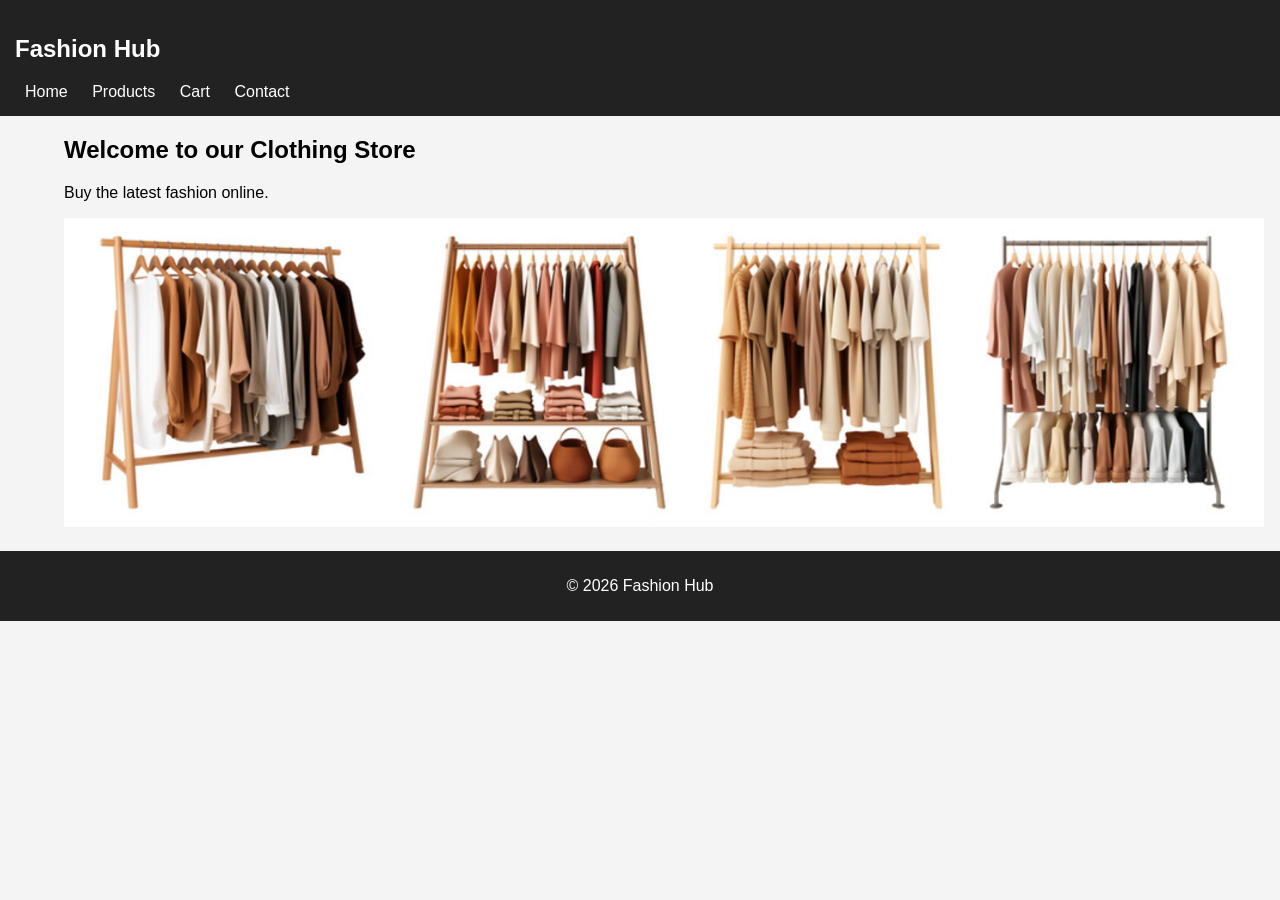
<file: index.html>
<!DOCTYPE html>
<html>

<head>
    <meta name="viewport" content="width=device-width, initial-scale=1.0">
    <title>20COM/069 Ecommerce project - Clothing Store</title>
    <link rel="stylesheet" href="css/style.css">
</head>

<body>

    <header>
        <h2>Fashion Hub</h2>
        <nav>
            <a href="index.html">Home</a>
            <a href="products.html">Products</a>
            <a href="cart.html">Cart</a>
            <a href="contact.html">Contact</a>
        </nav>
    </header>

    <div class="container">

        <h2>Welcome to our Clothing Store</h2>
        <p>Buy the latest fashion online.</p>

        <img src="./Image/image 01.jpg" width="1200">

    </div>

    <footer>
        <p>© 2026 Fashion Hub</p>
    </footer>

</body>


</html>
</file>
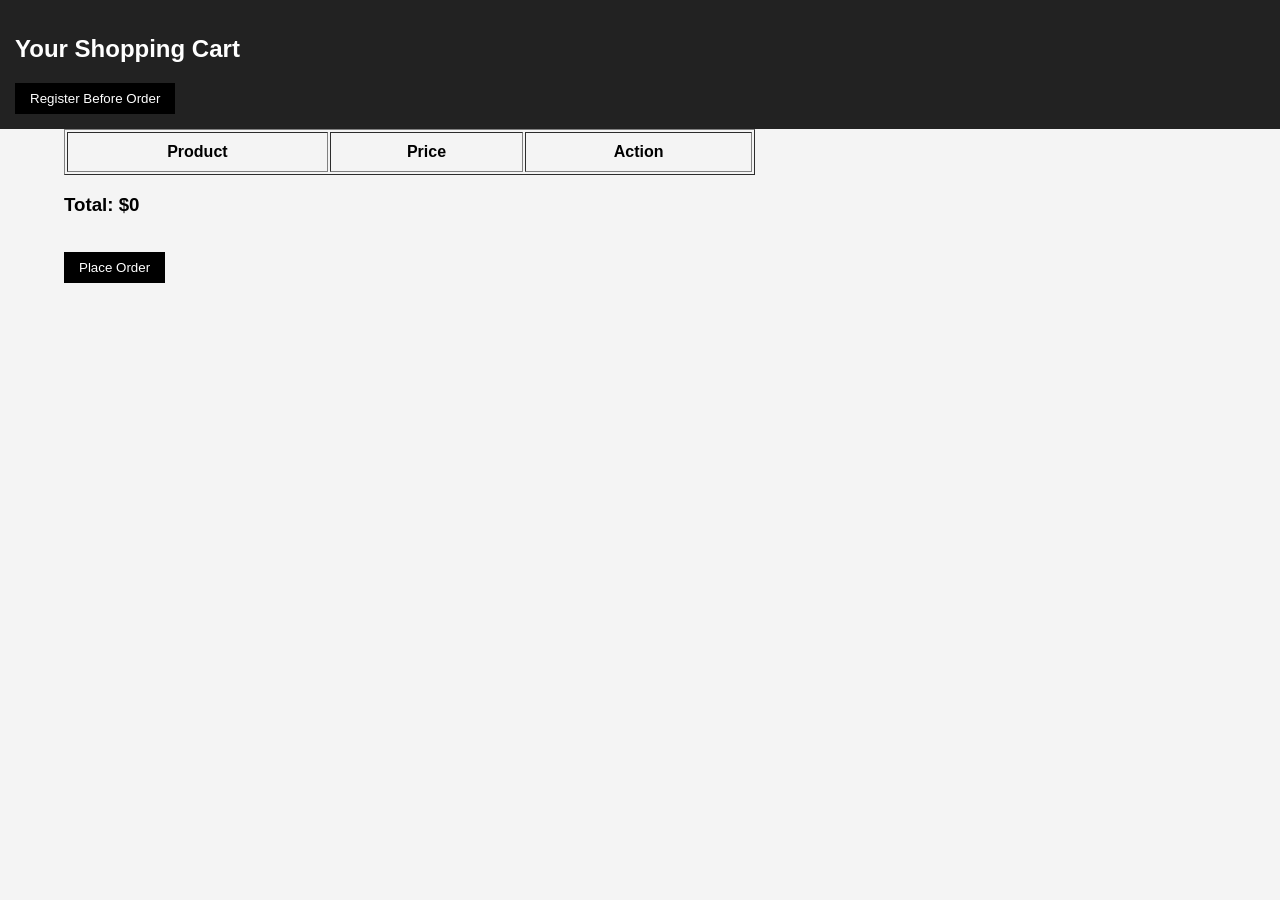
<file: cart.html>
<!DOCTYPE html>
<html>

<head>
    <title>Shopping Cart</title>
    <meta name="viewport" content="width=device-width, initial-scale=1.0">
    <link rel="stylesheet" href="css/style.css">
</head>

<body>

    <header>
        <h2>Your Shopping Cart</h2>
        <a href="register.html">
            <button>Register Before Order</button>
        </a>
    </header>

    <div class="container">

        <table border="1" width="60%" cellpadding="10">

            <tr>
                <th>Product</th>
                <th>Price</th>
                <th>Action</th>
            </tr>

            <tbody id="cartTable"></tbody>

        </table>

        <h3 id="total"></h3>

        <br>

        <a href="checkout.html">
            <button>Place Order</button>
        </a>

    </div>

    <script src="js/cart.js"></script>

    <script>

        let cart = JSON.parse(localStorage.getItem("cart")) || [];

        let table = document.getElementById("cartTable");

        let total = 0;

        cart.forEach(function (item, index) {

            total += item.price;

            table.innerHTML += `
<tr>
<td>${item.name}</td>
<td>$${item.price}</td>
<td>
<button onclick="removeItem(${index})">Remove</button>
</td>
</tr>
`;

        });

        document.getElementById("total").innerText = "Total: $" + total;

    </script>

</body>


</html>
</file>
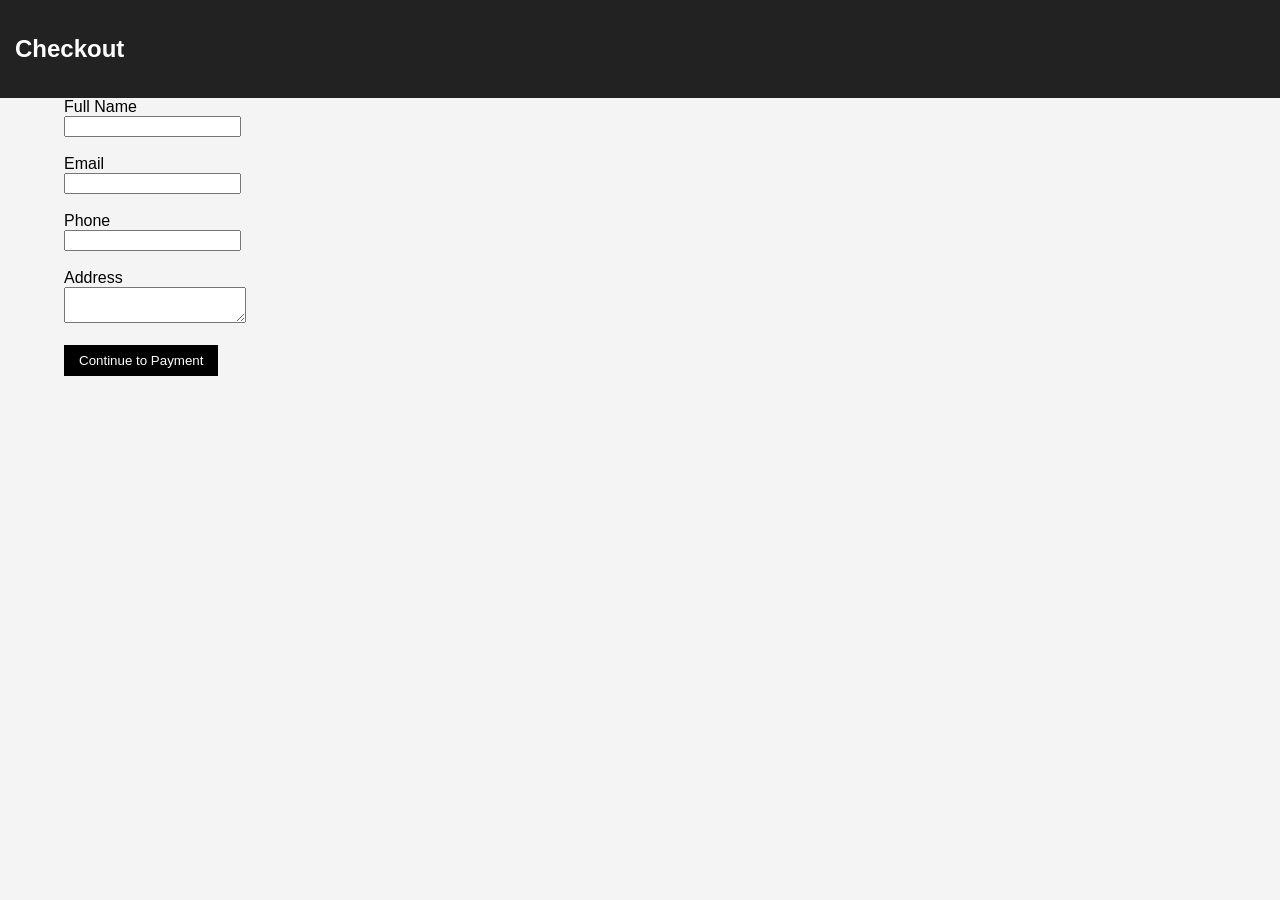
<file: checkout.html>
<!DOCTYPE html>
<html>

<head>
    <title>Checkout</title>
    <meta name="viewport" content="width=device-width, initial-scale=1.0">
    <link rel="stylesheet" href="css/style.css">
</head>

<body>

    <header>
        <h2>Checkout</h2>
    </header>

    <div class="container">

        <form action="payment.html">

            <label>Full Name</label><br>
            <input type="text" required><br><br>

            <label>Email</label><br>
            <input type="email" required><br><br>

            <label>Phone</label><br>
            <input type="text" required><br><br>

            <label>Address</label><br>
            <textarea required></textarea><br><br>

            <button type="submit">Continue to Payment</button>

        </form>

    </div>

</body>


</html>
</file>
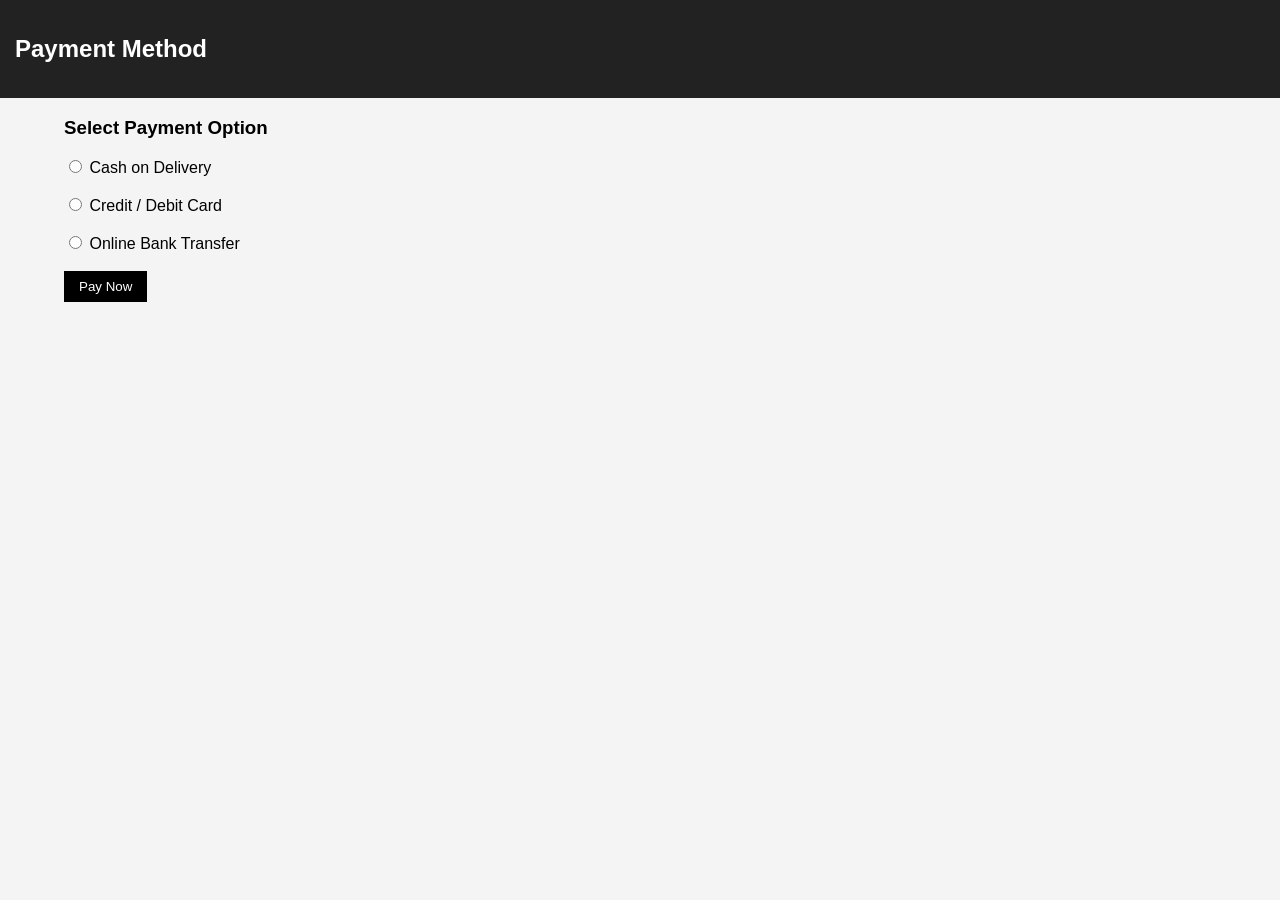
<file: payment.html>
<!DOCTYPE html>
<html>

<head>
    <meta name="viewport" content="width=device-width, initial-scale=1.0">
    <title>Payment</title>
    <link rel="stylesheet" href="css/style.css">
</head>

<body>

    <header>
        <h2>Payment Method</h2>
    </header>

    <div class="container">

        <h3>Select Payment Option</h3>

        <form action="success.html">

            <input type="radio" name="payment" required> Cash on Delivery<br><br>

            <input type="radio" name="payment"> Credit / Debit Card<br><br>

            <input type="radio" name="payment"> Online Bank Transfer<br><br>

            <button type="submit">Pay Now</button>

        </form>

    </div>

</body>


</html>
</file>
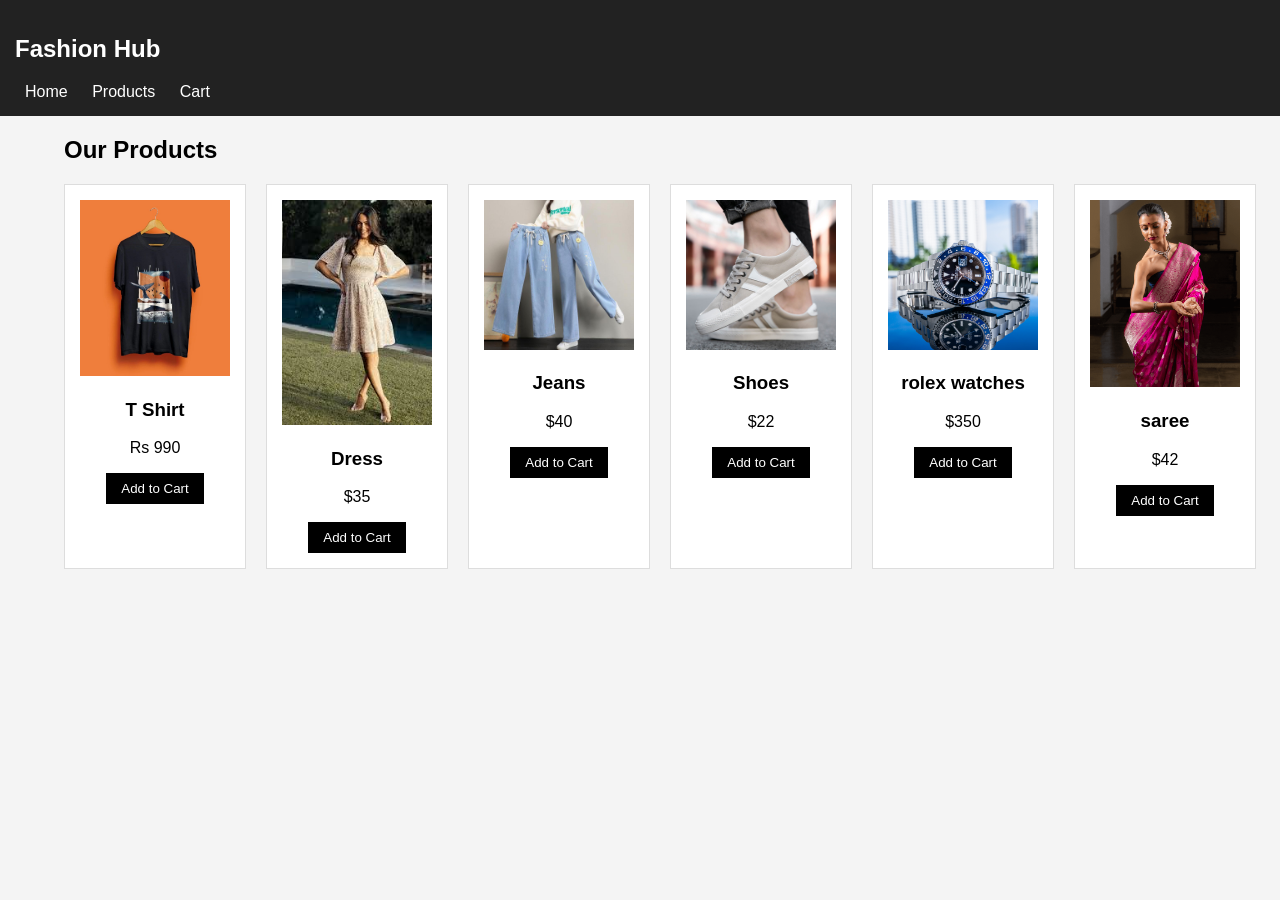
<file: products.html>
<!DOCTYPE html>
<html>

<head>
    <meta name="viewport" content="width=device-width, initial-scale=1.0">
    <title>Products</title>
    <link rel="stylesheet" href="css/style.css">
</head>

<body>

    <header>
        <h2>Fashion Hub</h2>
        <nav>
            <a href="index.html">Home</a>
            <a href="products.html">Products</a>
            <a href="cart.html">Cart</a>
        </nav>
    </header>

    <div class="container">

        <h2>Our Products</h2>

        <div class="products">

            <div class="card">
                <img src="./Image/image 02.jpg">
                <h3>T Shirt</h3>
                <p>Rs 990</p>
                <button onclick="addCart('T Shirt',20)">Add to Cart</button>
            </div>

            <div class="card">
                <img src="./Image/image 03.jpg" width="500px">
                <h3>Dress</h3>
                <p>$35</p>
                <button onclick="addCart('Dress',35)">Add to Cart</button>
            </div>

            <div class="card">
                <img src="./Image/image 04.jpg">
                <h3>Jeans</h3>
                <p>$40</p>
                <button onclick="addCart('Jeans',40)">Add to Cart</button>
            </div>
            <div class="card">
                <img src="./Image/image05.jpg">
                <h3>Shoes</h3>
                <p>$22</p>
                <button onclick="addCart('shoes',40)">Add to Cart</button>
            </div>
            <div class="card">
                <img src="./Image/image 06.jpg">
                <h3>rolex watches</h3>
                <p>$350</p>
                <button onclick="addCart('shrolex watches',40)">Add to Cart</button>
            </div>
            <div class="card">
                <img src="./Image/image 07.png">
                <h3>saree</h3>
                <p>$42</p>
                <button onclick="addCart('saree',40)">Add to Cart</button>
            </div>

        </div>
    </div>

    <script src="js/cart.js"></script>

</body>


</html>
</file>
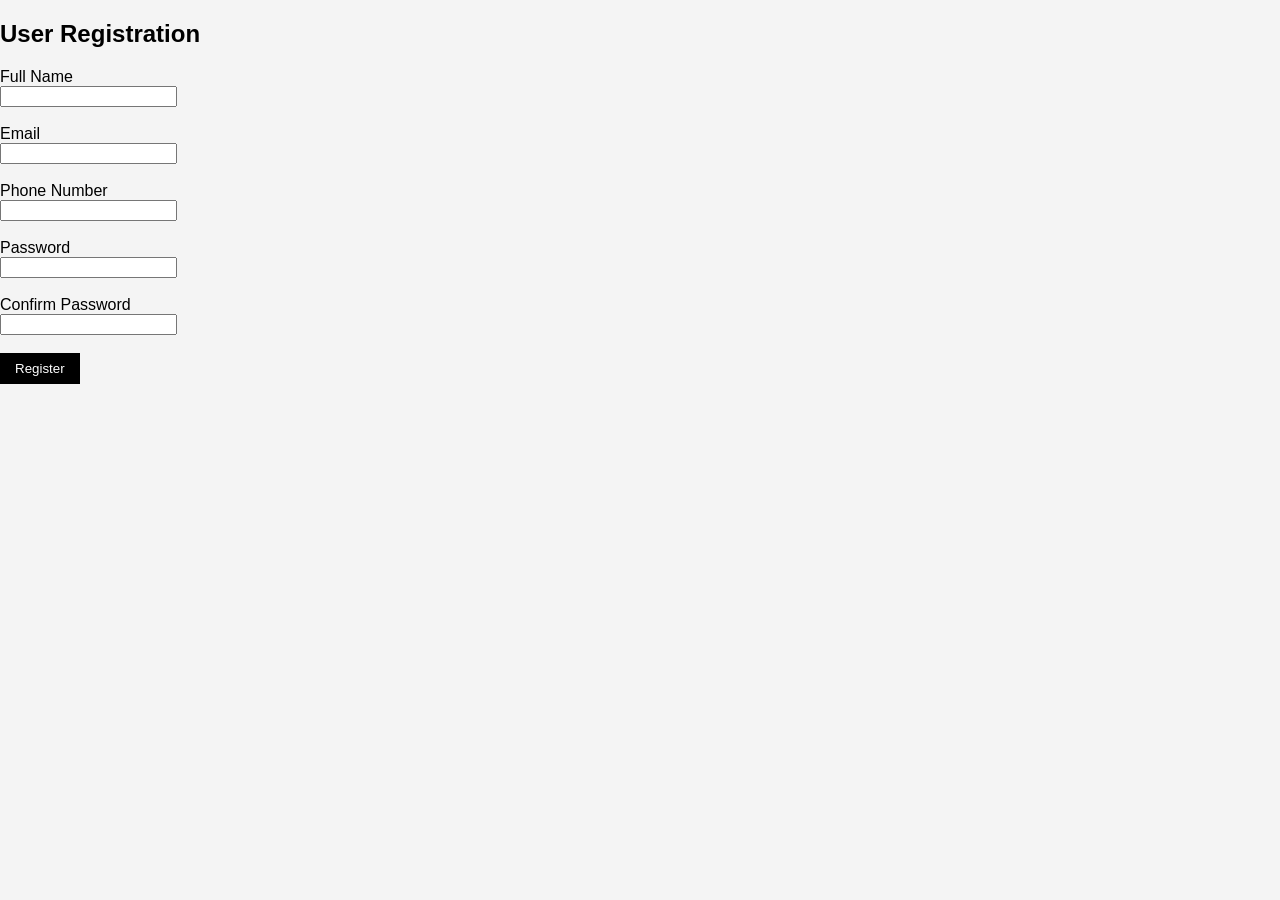
<file: register.html>
<!DOCTYPE html>
<html>

<head>
    <title>User Registration</title>
    <meta name="viewport" content="width=device-width, initial-scale=1.0">
    <link rel="stylesheet" href="css/style.css">
</head>

<body>

    <h2>User Registration</h2>

    <form action="checkout.html">

        <label>Full Name</label><br>
        <input type="text" required><br><br>

        <label>Email</label><br>
        <input type="email" required><br><br>

        <label>Phone Number</label><br>
        <input type="text" required><br><br>

        <label>Password</label><br>
        <input type="password" required><br><br>

        <label>Confirm Password</label><br>
        <input type="password" required><br><br>

        <button type="submit">Register</button>

    </form>

</body>


</html>
</file>
<file: css/style.css>
body {
    font-family: Arial;
    margin: 0;
    background: #f4f4f4;
}

header {
    background: #222;
    color: white;
    padding: 15px;
}

nav a {
    color: white;
    margin: 10px;
    text-decoration: none;
}

.container {
    width: 90%;
    margin: auto;
}

.products {
    display: flex;
    gap: 20px;
}

.card {
    background: white;
    padding: 15px;
    border: 1px solid #ddd;
    text-align: center;
}

.card img {
    width: 150px;
}

button {
    background: black;
    color: white;
    border: none;
    padding: 8px 15px;
    cursor: pointer;
}

footer {
    background: #222;
    color: white;
    text-align: center;
    padding: 10px;
    margin-top: 20px;
}
</file>
